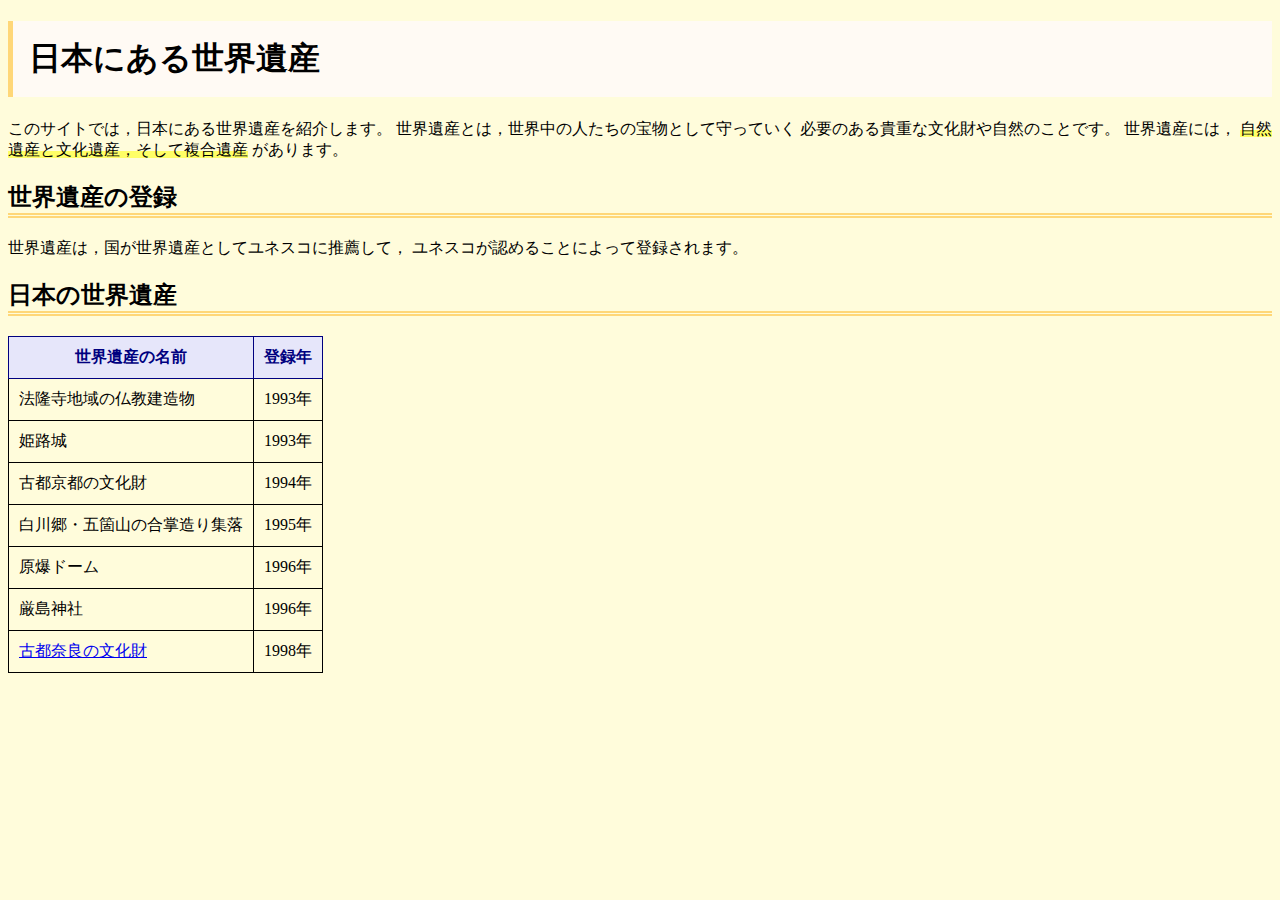
<file: index.html>
<!DOCTYPE html>
<html lang="ja">
    <head>
        <meta charset="utf-8">
        <title>日本にある世界遺産</title>
        <link rel="stylesheet" type="text/css" href="style.css">
    </head>
    <body>
        <h1>日本にある世界遺産</h1>
        <p>このサイトでは，日本にある世界遺産を紹介します。
          世界遺産とは，世界中の人たちの宝物として守っていく
          必要のある貴重な文化財や自然のことです。
          世界遺産には，
          <span class=yellow_marker>自然遺産と文化遺産，そして複合遺産</span> があります。</p>
        <h2>世界遺産の登録</h2>
        <p>世界遺産は，国が世界遺産としてユネスコに推薦して，
          ユネスコが認めることによって登録されます。</p>
        <h2>日本の世界遺産</h2>
        <table>
            <tr><th>世界遺産の名前</th><th>登録年</th></tr>
            <tr><td>法隆寺地域の仏教建造物</td><td>1993年</td></tr>
            <tr><td>姫路城</td><td>1993年</td></tr>
            <tr><td>古都京都の文化財</td><td>1994年</td></tr>
            <tr><td>白川郷・五箇山の合掌造り集落</td><td>1995年</td></tr>
            <tr><td>原爆ドーム</td><td>1996年</td></tr>
            <tr><td>厳島神社</td><td>1996年</td></tr>
            <tr><td><a href="kotonara.html">古都奈良の文化財</a></td><td>1998年</td></tr>
        </table>
    </body>
</html>
</file>
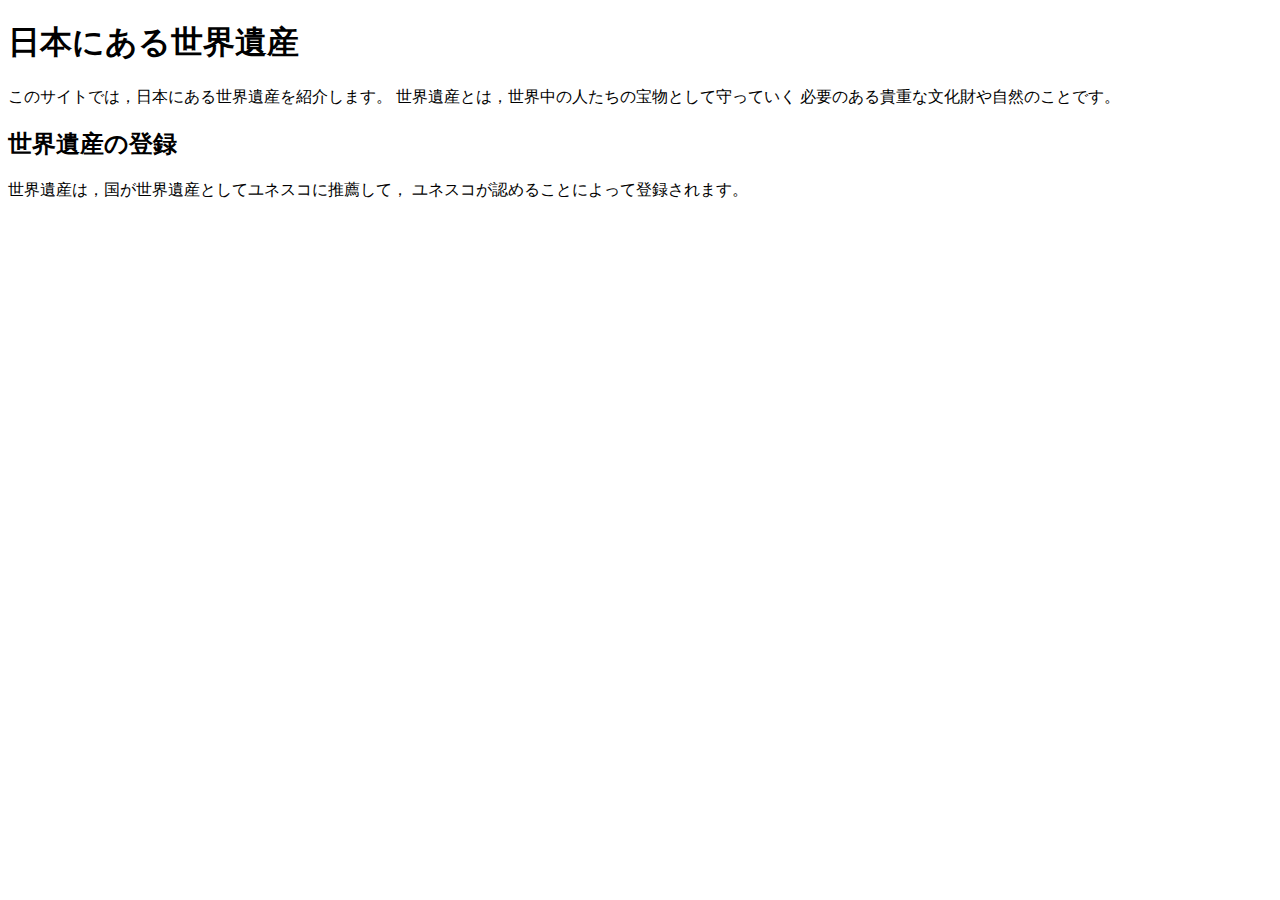
<file: index02.html>
<!DOCTYPE html>
<html lang="ja">
    <head>
        <meta charset="utf-8">
        <title>日本にある世界遺産</title>
    </head>
    <body>
        <h1>日本にある世界遺産</h1>
        <p>このサイトでは，日本にある世界遺産を紹介します。
          世界遺産とは，世界中の人たちの宝物として守っていく
          必要のある貴重な文化財や自然のことです。</p>
        <h2>世界遺産の登録</h2>
        <p>世界遺産は，国が世界遺産としてユネスコに推薦して，
          ユネスコが認めることによって登録されます。</p>
    </body>
</html>
</file>
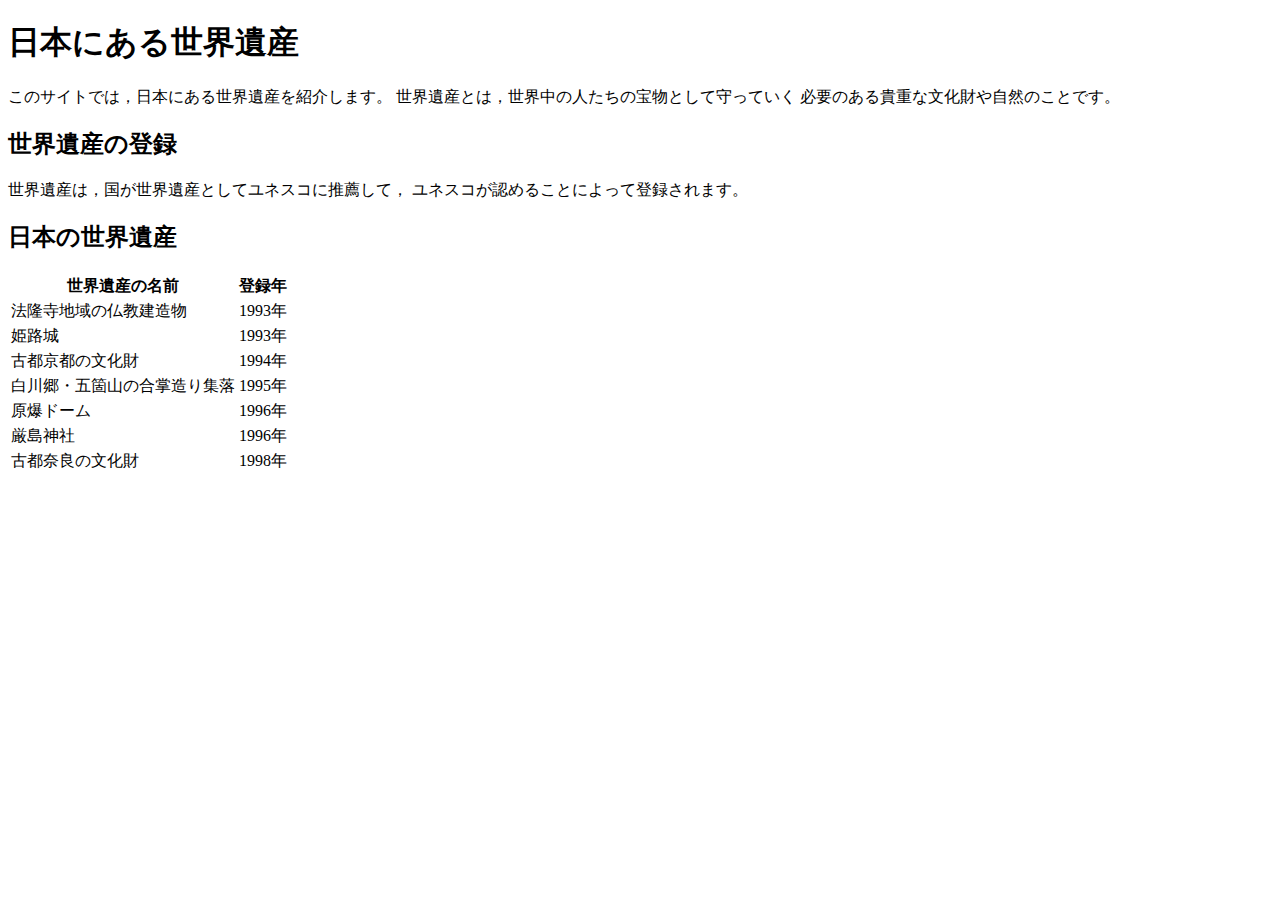
<file: index03.html>
<!DOCTYPE html>
<html lang="ja">
    <head>
        <meta charset="utf-8">
        <title>日本にある世界遺産</title>
    </head>
    <body>
        <h1>日本にある世界遺産</h1>
        <p>このサイトでは，日本にある世界遺産を紹介します。
          世界遺産とは，世界中の人たちの宝物として守っていく
          必要のある貴重な文化財や自然のことです。</p>
        <h2>世界遺産の登録</h2>
        <p>世界遺産は，国が世界遺産としてユネスコに推薦して，
          ユネスコが認めることによって登録されます。</p>
        <h2>日本の世界遺産</h2>
        <table>
            <tr><th>世界遺産の名前</th><th>登録年</th></tr>
            <tr><td>法隆寺地域の仏教建造物</td><td>1993年</td></tr>
            <tr><td>姫路城</td><td>1993年</td></tr>
            <tr><td>古都京都の文化財</td><td>1994年</td></tr>
            <tr><td>白川郷・五箇山の合掌造り集落</td><td>1995年</td></tr>
            <tr><td>原爆ドーム</td><td>1996年</td></tr>
            <tr><td>厳島神社</td><td>1996年</td></tr>
            <tr><td>古都奈良の文化財</td><td>1998年</td></tr>
        </table>
    </body>
</html>
</file>
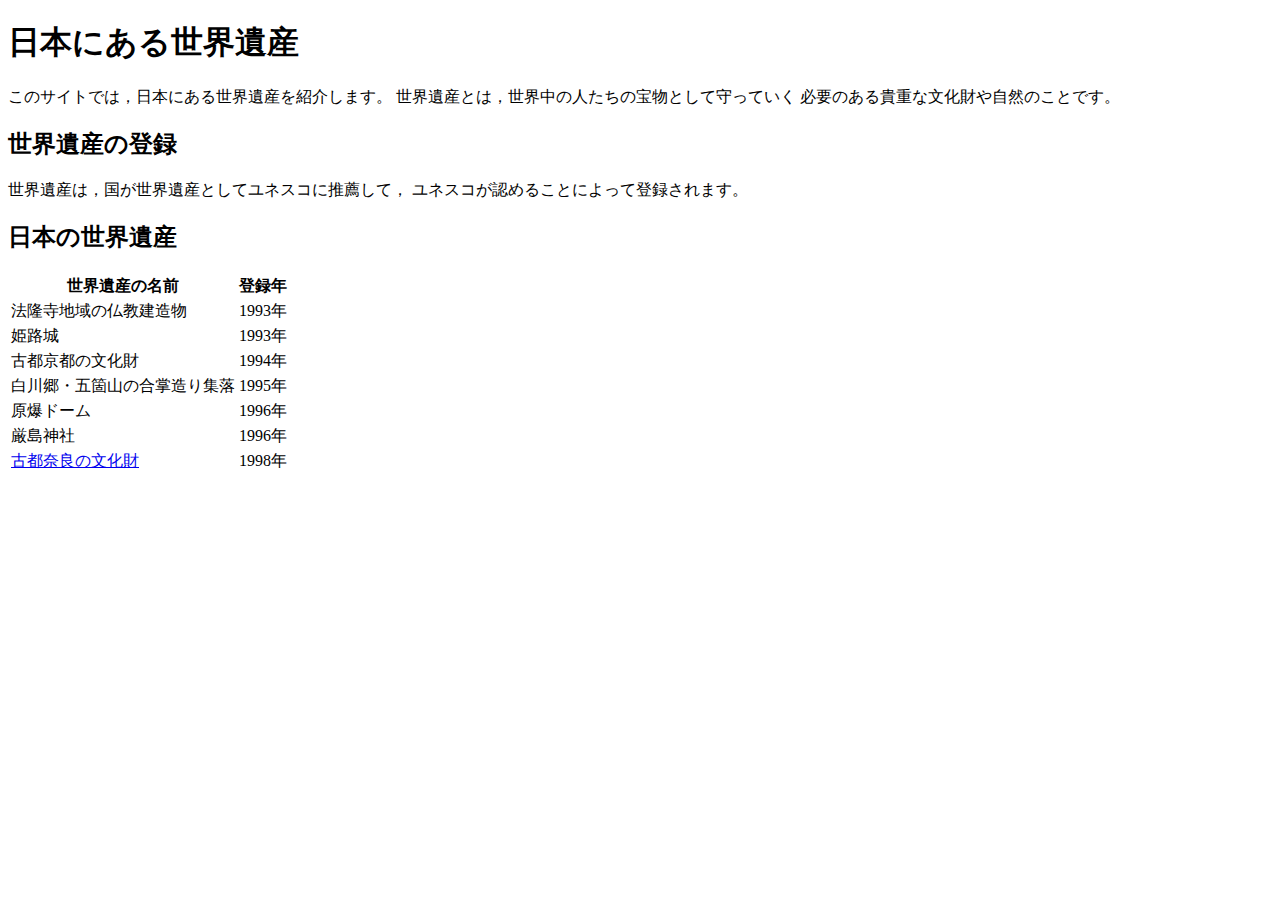
<file: index04.html>
<!DOCTYPE html>
<html lang="ja">
    <head>
        <meta charset="utf-8">
        <title>日本にある世界遺産</title>
    </head>
    <body>
        <h1>日本にある世界遺産</h1>
        <p>このサイトでは，日本にある世界遺産を紹介します。
          世界遺産とは，世界中の人たちの宝物として守っていく
          必要のある貴重な文化財や自然のことです。</p>
        <h2>世界遺産の登録</h2>
        <p>世界遺産は，国が世界遺産としてユネスコに推薦して，
          ユネスコが認めることによって登録されます。</p>
        <h2>日本の世界遺産</h2>
        <table>
            <tr><th>世界遺産の名前</th><th>登録年</th></tr>
            <tr><td>法隆寺地域の仏教建造物</td><td>1993年</td></tr>
            <tr><td>姫路城</td><td>1993年</td></tr>
            <tr><td>古都京都の文化財</td><td>1994年</td></tr>
            <tr><td>白川郷・五箇山の合掌造り集落</td><td>1995年</td></tr>
            <tr><td>原爆ドーム</td><td>1996年</td></tr>
            <tr><td>厳島神社</td><td>1996年</td></tr>
            <tr><td><a href="kotonara.html">古都奈良の文化財</a></td><td>1998年</td></tr>
        </table>
    </body>
</html>
</file>
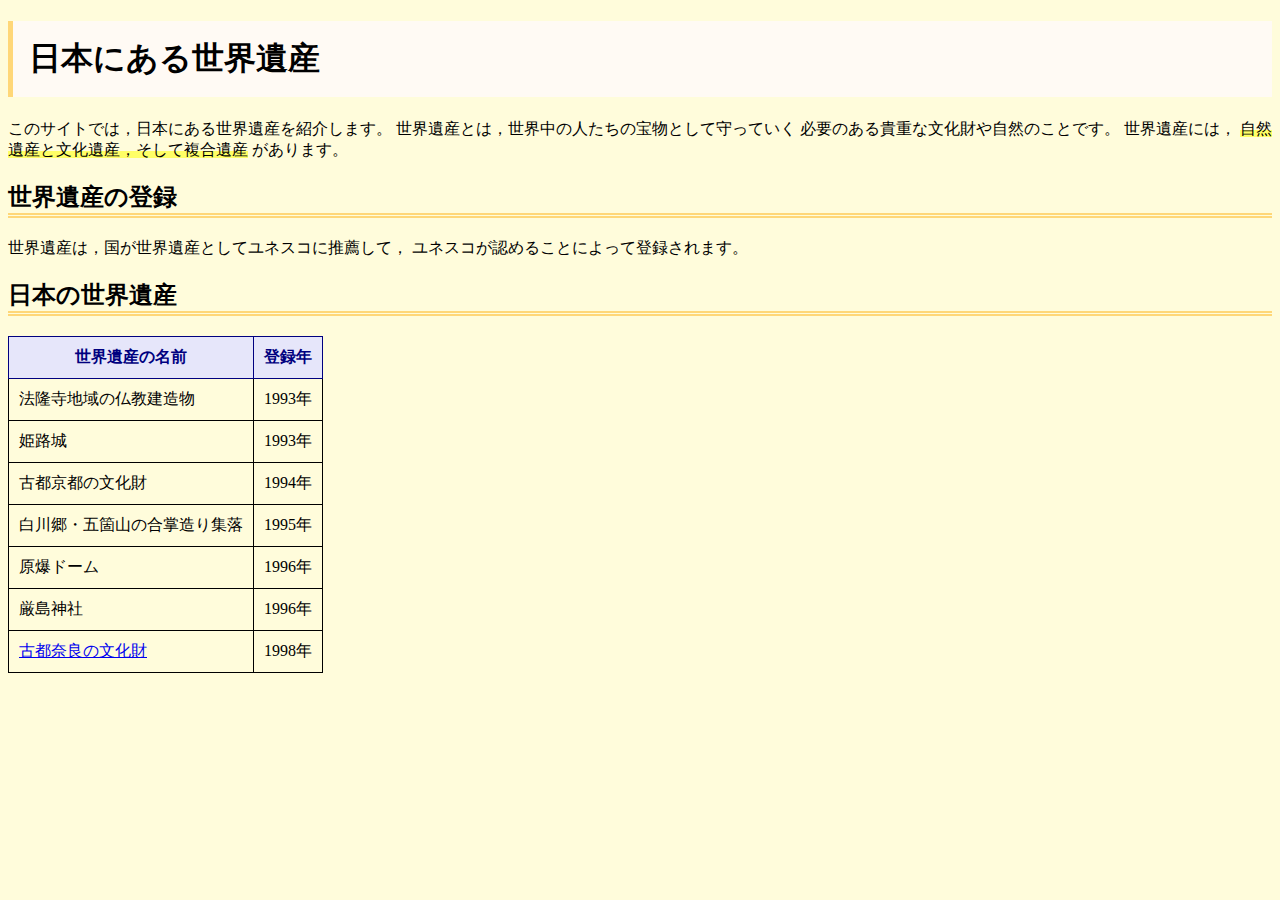
<file: index_css.html>
<!DOCTYPE html>
<html lang="ja">
    <head>
        <meta charset="utf-8">
        <title>日本にある世界遺産</title>
        <style>
            body{background-color:#fffcdb;}
            h1{
                padding:0.5em;                  /*文字周りの余白*/
                color:$494949;                  /*文字色*/
                background:#fffaf4;             /*背景*/
                border-left:solid 5px #ffd778;  /*左線（実線 太さ 色）*/
            }
            h2{
                border-bottom:double 5px #ffd778;
            }
            table{
                border-collapse:collapse;       /*セルの線を重ねる*/
            }
            th,td{
                border:solid 1px;               /*枠線指定*/
                padding:10px;                   /*予約指定*/
            }
            th{
                background-color:#e6e6fa;       /*背景色指定*/
                color:#000080;
            }
            .yellow_marker{
                background:linear-gradient(to bottom,transparent 60%,#ffff66 60%);}
        </style>
    </head>
    <body>
        <h1>日本にある世界遺産</h1>
        <p>このサイトでは，日本にある世界遺産を紹介します。
          世界遺産とは，世界中の人たちの宝物として守っていく
          必要のある貴重な文化財や自然のことです。
          世界遺産には，
          <span class=yellow_marker>自然遺産と文化遺産，そして複合遺産</span> があります。</p>
        <h2>世界遺産の登録</h2>
        <p>世界遺産は，国が世界遺産としてユネスコに推薦して，
          ユネスコが認めることによって登録されます。</p>
        <h2>日本の世界遺産</h2>
        <table>
            <tr><th>世界遺産の名前</th><th>登録年</th></tr>
            <tr><td>法隆寺地域の仏教建造物</td><td>1993年</td></tr>
            <tr><td>姫路城</td><td>1993年</td></tr>
            <tr><td>古都京都の文化財</td><td>1994年</td></tr>
            <tr><td>白川郷・五箇山の合掌造り集落</td><td>1995年</td></tr>
            <tr><td>原爆ドーム</td><td>1996年</td></tr>
            <tr><td>厳島神社</td><td>1996年</td></tr>
            <tr><td><a href="kotonara.html">古都奈良の文化財</a></td><td>1998年</td></tr>
        </table>
    </body>
</html>
</file>
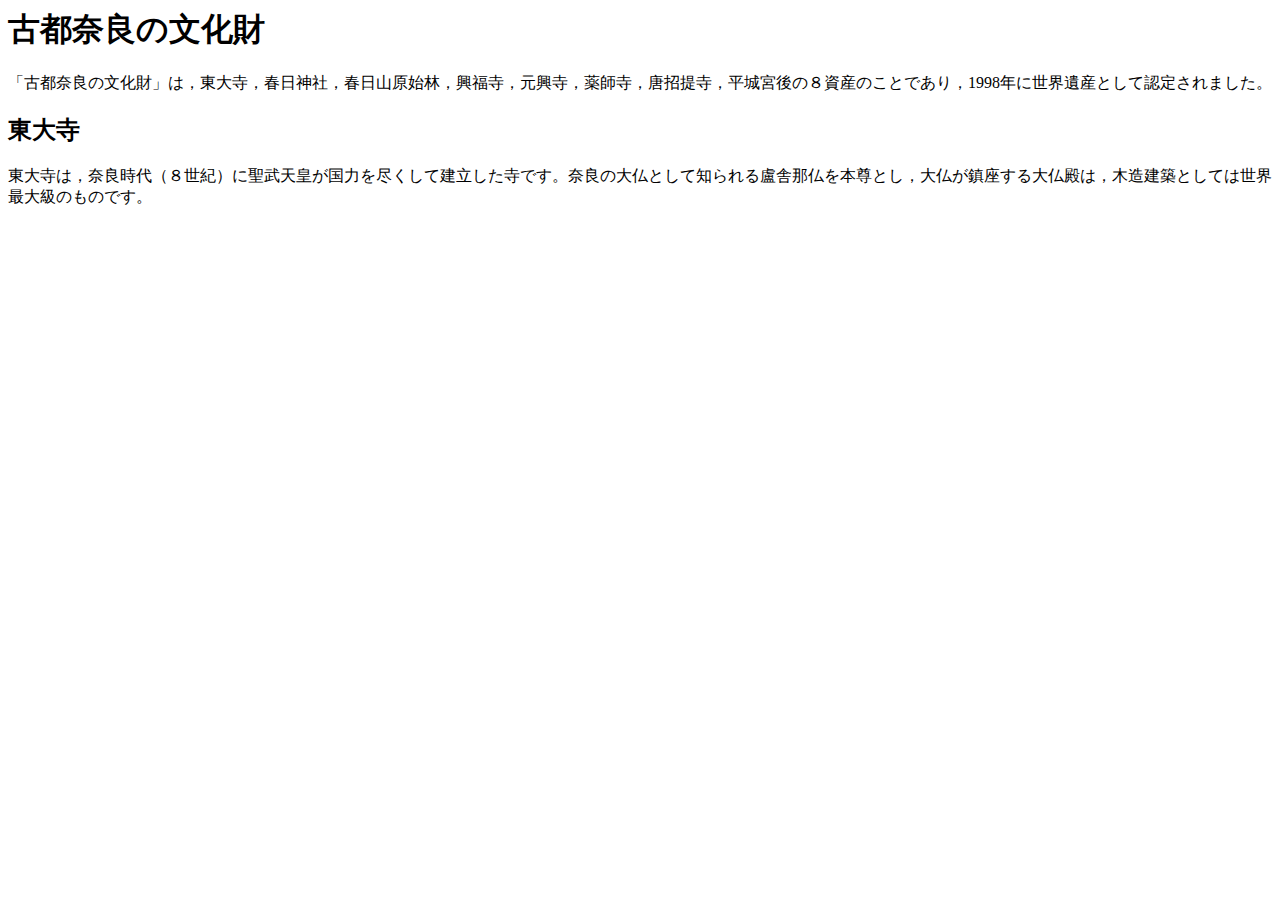
<file: kotonara01.html>
<html>
    <body>
        <h1>古都奈良の文化財</h1>
        <p>「古都奈良の文化財」は，東大寺，春日神社，春日山原始林，興福寺，元興寺，薬師寺，唐招提寺，平城宮後の８資産のことであり，1998年に世界遺産として認定されました。</p>
        <h2>東大寺</h2>
        <p>東大寺は，奈良時代（８世紀）に聖武天皇が国力を尽くして建立した寺です。奈良の大仏として知られる盧舎那仏を本尊とし，大仏が鎮座する大仏殿は，木造建築としては世界最大級のものです。</p>
    </body>
</html>
</file>
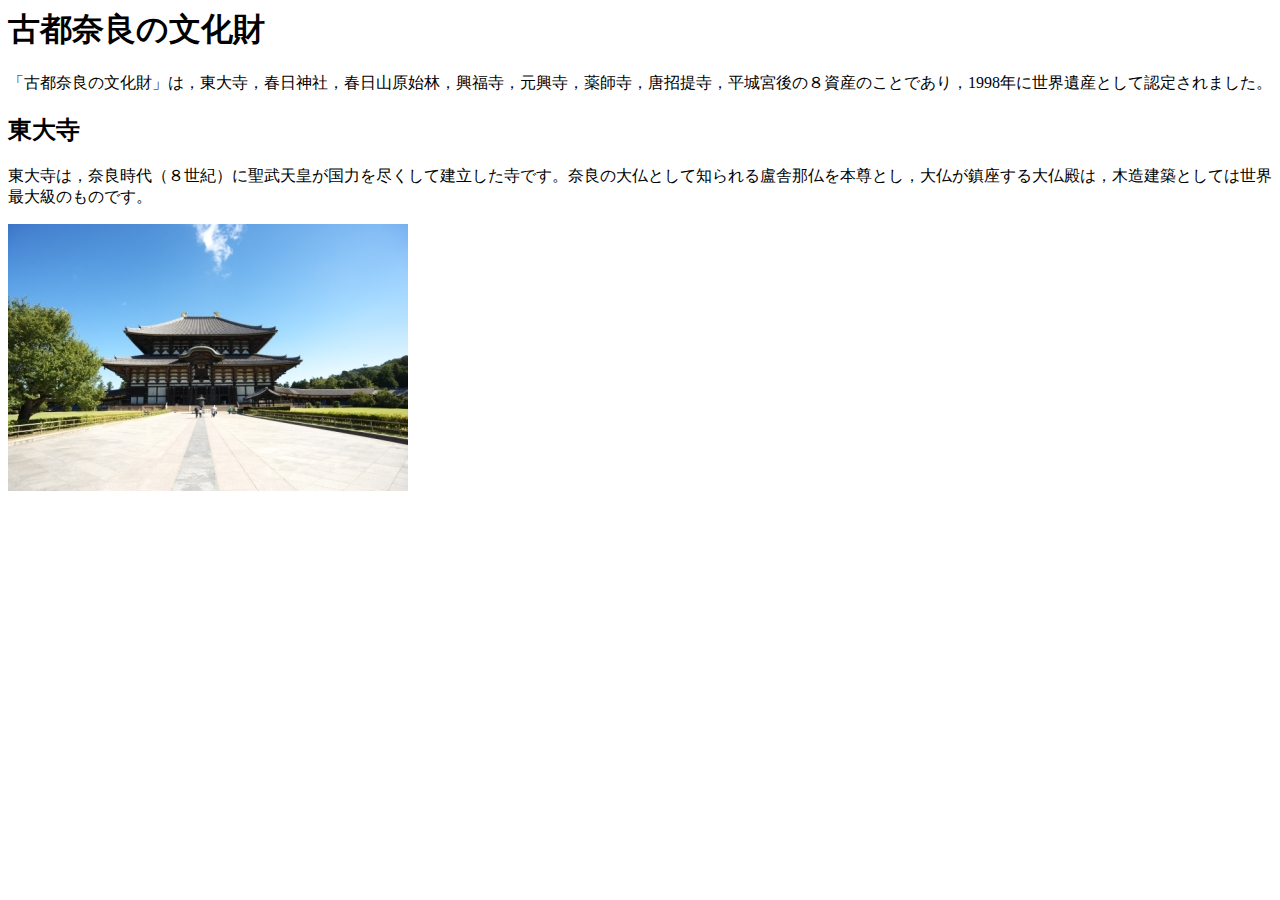
<file: kotonara02.html>
<html>
    <body>
        <h1>古都奈良の文化財</h1>
        <p>「古都奈良の文化財」は，東大寺，春日神社，春日山原始林，興福寺，元興寺，薬師寺，唐招提寺，平城宮後の８資産のことであり，1998年に世界遺産として認定されました。</p>
        <h2>東大寺</h2>
        <p>東大寺は，奈良時代（８世紀）に聖武天皇が国力を尽くして建立した寺です。奈良の大仏として知られる盧舎那仏を本尊とし，大仏が鎮座する大仏殿は，木造建築としては世界最大級のものです。</p>
        <img src="toudaiji.jpg" alt="東大寺">
    </body>
</html>
</file>
<file: style.css>
body{background-color:#fffcdb;}
h1{
 padding:0.5em;                 /*文字周りの余白*/
 color:$494949;                 /*文字色*/
 background:#fffaf4;            /*背景*/
 border-left:solid 5px #ffd778; /*左線（実線 太さ 色）*/
}
h2{
 border-bottom:double 5px #ffd778;
}
table{
 border-collapse:collapse;      /*セルの線を重ねる*/
}
th,td{
 border:solid 1px;              /*枠線指定*/
 padding:10px;                  /*予約指定*/
}
th{
 background-color:#e6e6fa;      /*背景色指定*/
 color:#000080;
}
.yellow_marker{
 background:linear-gradient(to bottom,transparent 60%,#ffff66 60%);}
</file>
